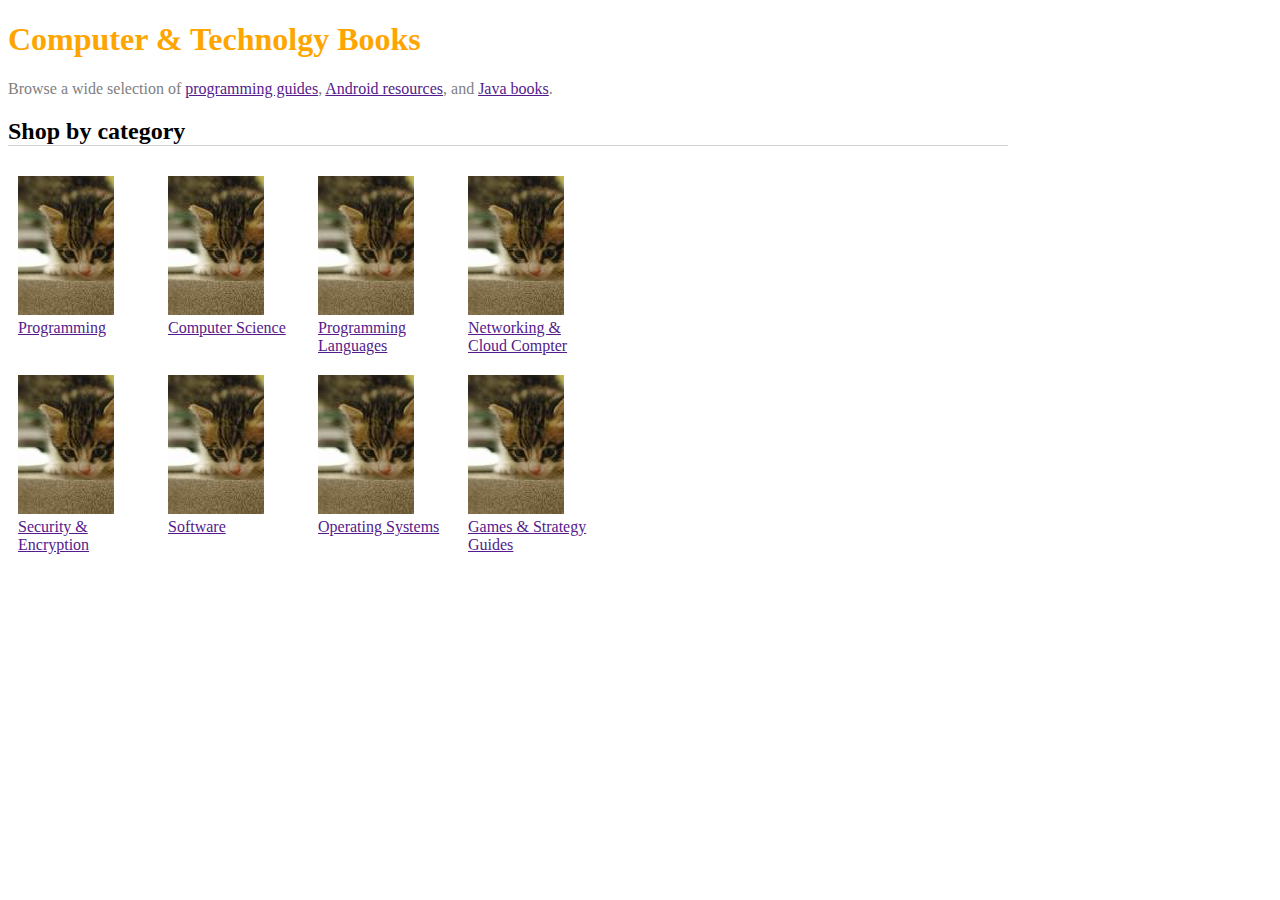
<file: amazon/index.html>
<!DOCTYPE html>
<html>
  <head>
    <meta charset='UTF-8'/>
    <title>Positioning Is Easy!</title>
    <link href='styles.css' rel='stylesheet'/>
  </head>
  <body>
    <article class="top">
        <h1>Computer & Technolgy Books</h1>
        <p>Browse a wide selection of <a href="">programming guides</a>, <a href="">Android resources</a>, and <a href="">Java books</a>.</p>
        <h2>Shop by category</h2>
    </article>

    <article class="bottom">
        <a class="selections" href=""><img alt="book" src="book.jpeg">Programming</a>
        <a class="selections" href=""><img alt="book" src="book.jpeg">Computer Science</a>
        <a class="selections" href=""><img alt="book" src="book.jpeg">Programming Languages</a>
        <a class="selections" href=""><img alt="book" src="book.jpeg">Networking & Cloud Compter</a>
        <a class="selections" href=""><img alt="book" src="book.jpeg">Security & Encryption</a>
        <a class="selections" href=""><img alt="book" src="book.jpeg">Software</a>
        <a class="selections" href=""><img alt="book" src="book.jpeg">Operating Systems</a>
        <a class="selections" href=""><img alt="book" src="book.jpeg">Games & Strategy Guides</a>
      </article>


 </body>
<!-- Add your HTML here -->
</file>
<file: amazon/styles.css>
* {
    box-sizing: content-box;
}
body {
width: 1000px;
}
h1 {
    font-size: 2rem;
    color: orange;
}

p {
    color: grey;
}
h2 {
    border-bottom: 1px solid lightgrey;
}

.bottom {
    display: flex;
    width: 600px;
    flex-wrap: wrap;
}

.selections {
    width: 130px;
    padding: 10px;
}
</file>
